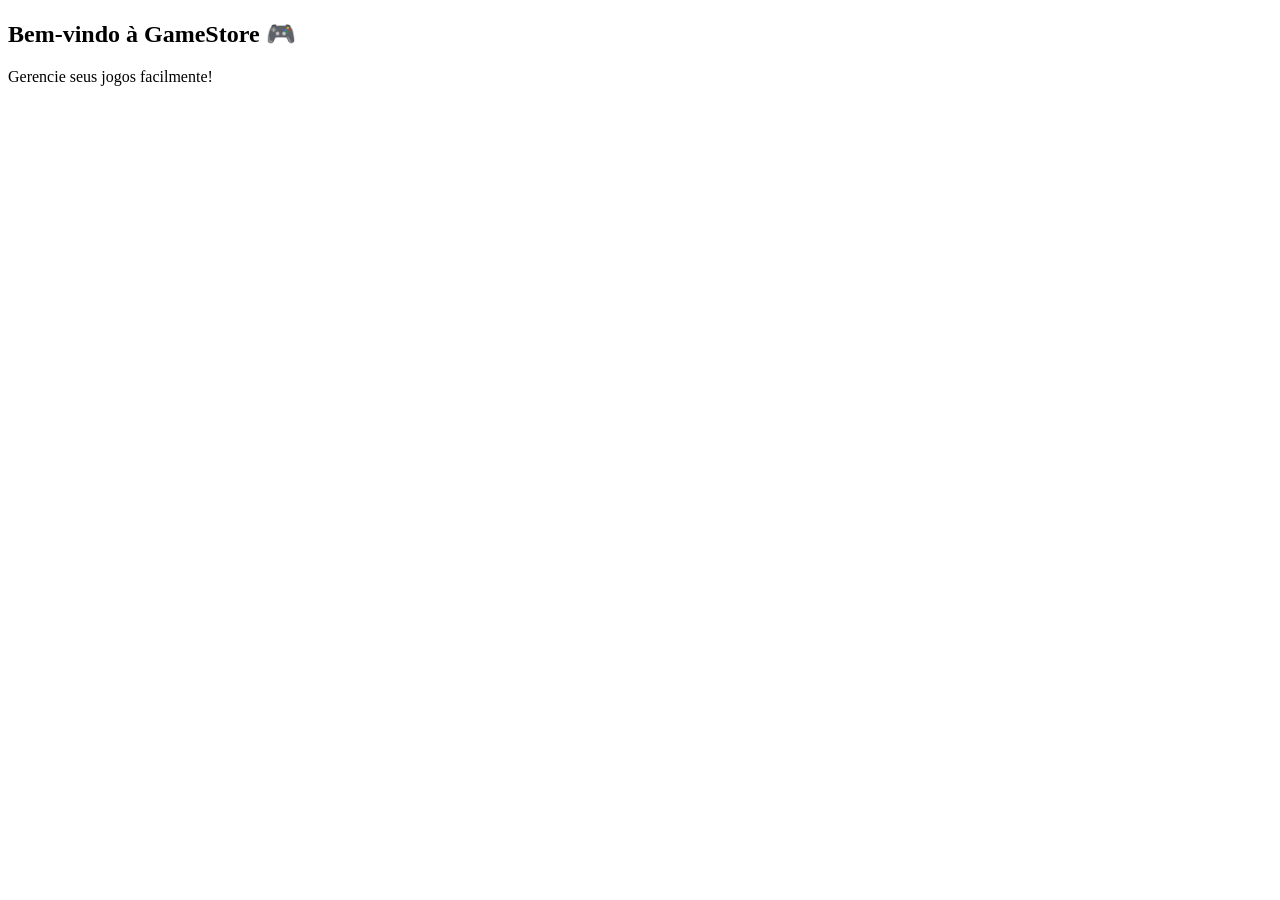
<file: src/main/resources/templates/index.html>
<!DOCTYPE html>
<html xmlns:th="http://www.thymeleaf.org">

<head>
    <meta charset="UTF-8">
    <title>GameStore</title>
    <link rel="stylesheet" th:href="@{/css/style.css}">
</head>

<body>

    <div th:replace="fragments/header :: header"></div>

    <main class="container">
        <h2>Bem-vindo à GameStore 🎮</h2>
        <p>Gerencie seus jogos facilmente!</p>
    </main>

    <div th:replace="fragments/footer :: footer"></div>

</body>

</html>
</file>
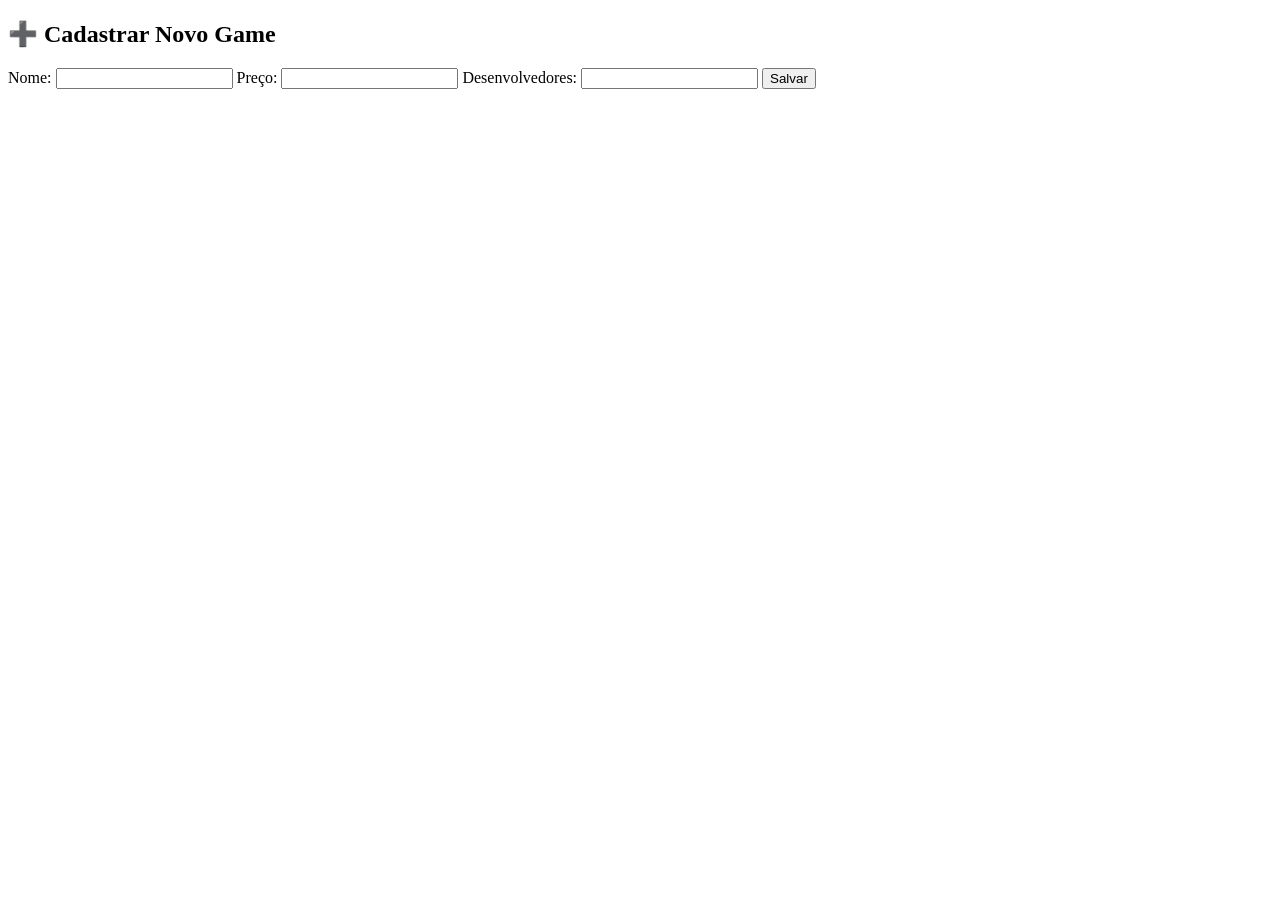
<file: src/main/resources/templates/add.html>
<!DOCTYPE html>
<html xmlns:th="http://www.thymeleaf.org">

<head>
    <meta charset="UTF-8">
    <title>Cadastrar Game | GameStore</title>
    <link rel="stylesheet" th:href="@{/css/style.css}">
</head>

<body>

    <div th:replace="fragments/header :: header"></div>

    <main class="container">
        <h2>➕ Cadastrar Novo Game</h2>

        <form th:action="@{/game-add}" th:object="${game}" method="post" class="game-form">

            <label>Nome:</label>
            <input type="text" th:field="*{nome}" required>

            <label>Preço:</label>
            <input type="number" step="0.01" th:field="*{preco}" required>

            <label>Desenvolvedores:</label>
            <input type="text" th:field="*{desenvolvedores}" required>

            <button type="submit">Salvar</button>
        </form>
    </main>

    <div th:replace="fragments/footer :: footer"></div>

</body>

</html>
</file>
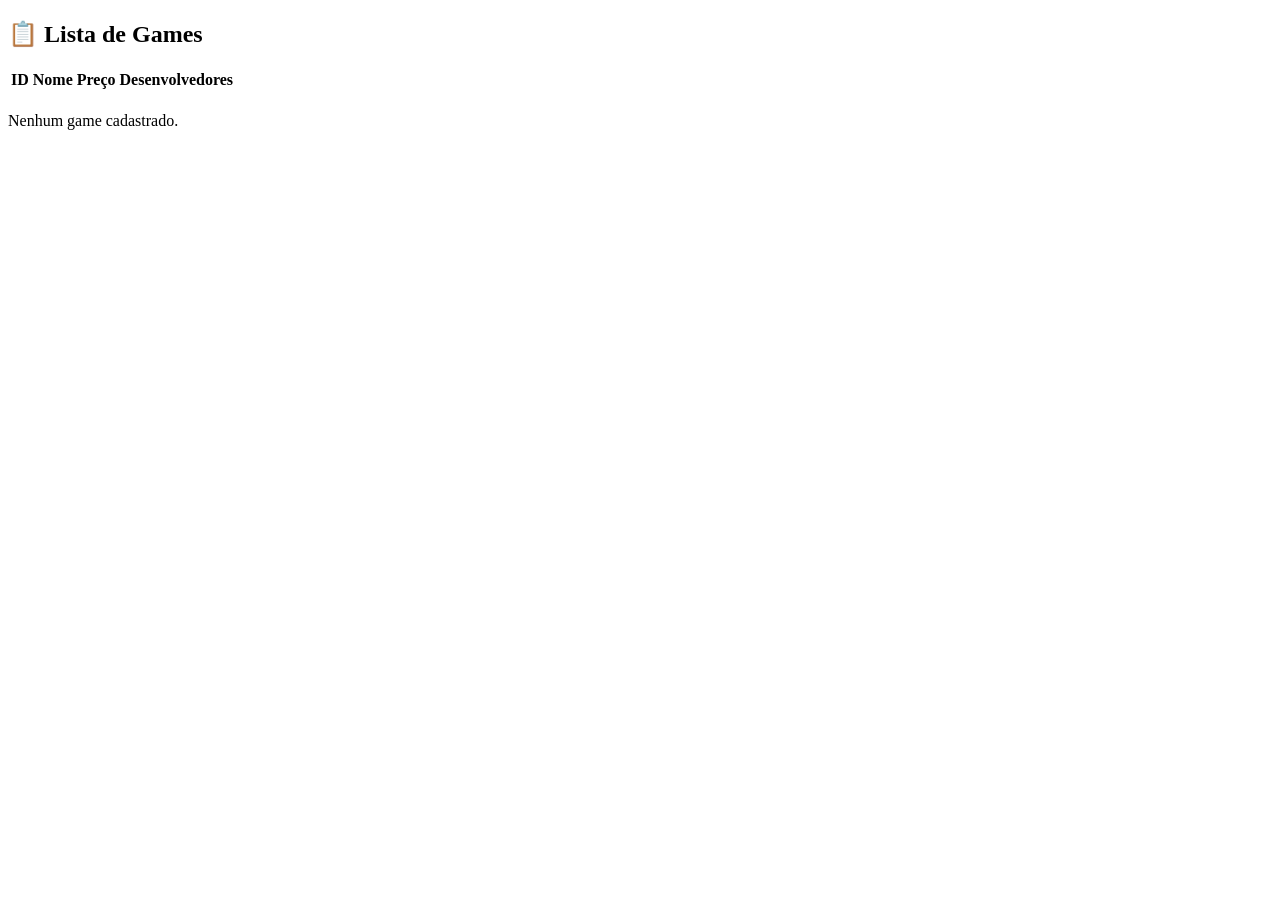
<file: src/main/resources/templates/list.html>
<!DOCTYPE html>
<html xmlns:th="http://www.thymeleaf.org">

<head>
    <meta charset="UTF-8">
    <title>Listar Games | GameStore</title>
    <link rel="stylesheet" th:href="@{/css/style.css}">
</head>

<body>

    <div th:replace="fragments/header :: header"></div>

    <main class="container">
        <h2>📋 Lista de Games</h2>

        <table class="game-table">
            <thead>
                <tr>
                    <th>ID</th>
                    <th>Nome</th>
                    <th>Preço</th>
                    <th>Desenvolvedores</th>
                </tr>
            </thead>
            <tbody>
                <tr th:each="game : ${games}">
                    <td th:text="${game.id}"></td>
                    <td th:text="${game.nome}"></td>
                    <td th:text="${game.preco}"></td>
                    <td th:text="${game.desenvolvedores}"></td>
                </tr>
            </tbody>
        </table>

        <p th:if="${#lists.isEmpty(games)}">Nenhum game cadastrado.</p>
    </main>

    <div th:replace="fragments/footer :: footer"></div>

</body>

</html>
</file>
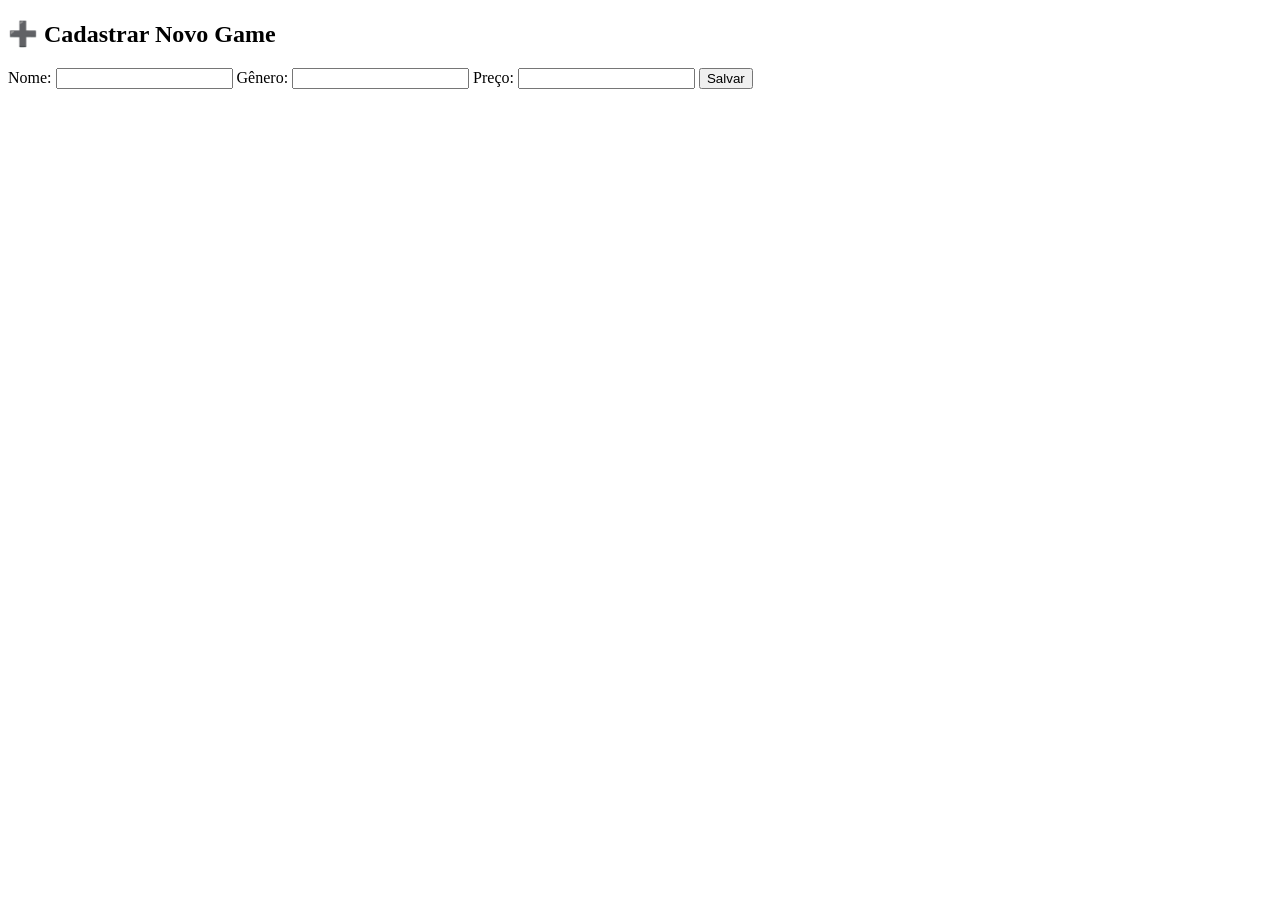
<file: src/main/resources/templates/games/add.html>
<!DOCTYPE html>
<html xmlns:th="http://www.thymeleaf.org">

<head>
    <meta charset="UTF-8">
    <title>Cadastrar Game | GameStore</title>
    <link rel="stylesheet" th:href="@{/css/style.css}">
</head>

<body>

    <div th:replace="fragments/header :: header"></div>

    <main class="container">
        <h2>➕ Cadastrar Novo Game</h2>

        <form th:action="@{/games}" th:object="${game}" method="post" class="game-form">

            <label>Nome:</label>
            <input type="text" th:field="*{nome}" required>

            <label>Gênero:</label>
            <input type="text" th:field="*{genero}" required>

            <label>Preço:</label>
            <input type="number" step="0.01" th:field="*{preco}" required>

            <button type="submit">Salvar</button>
        </form>
    </main>

    <div th:replace="fragments/footer :: footer"></div>

</body>

</html>
</file>
